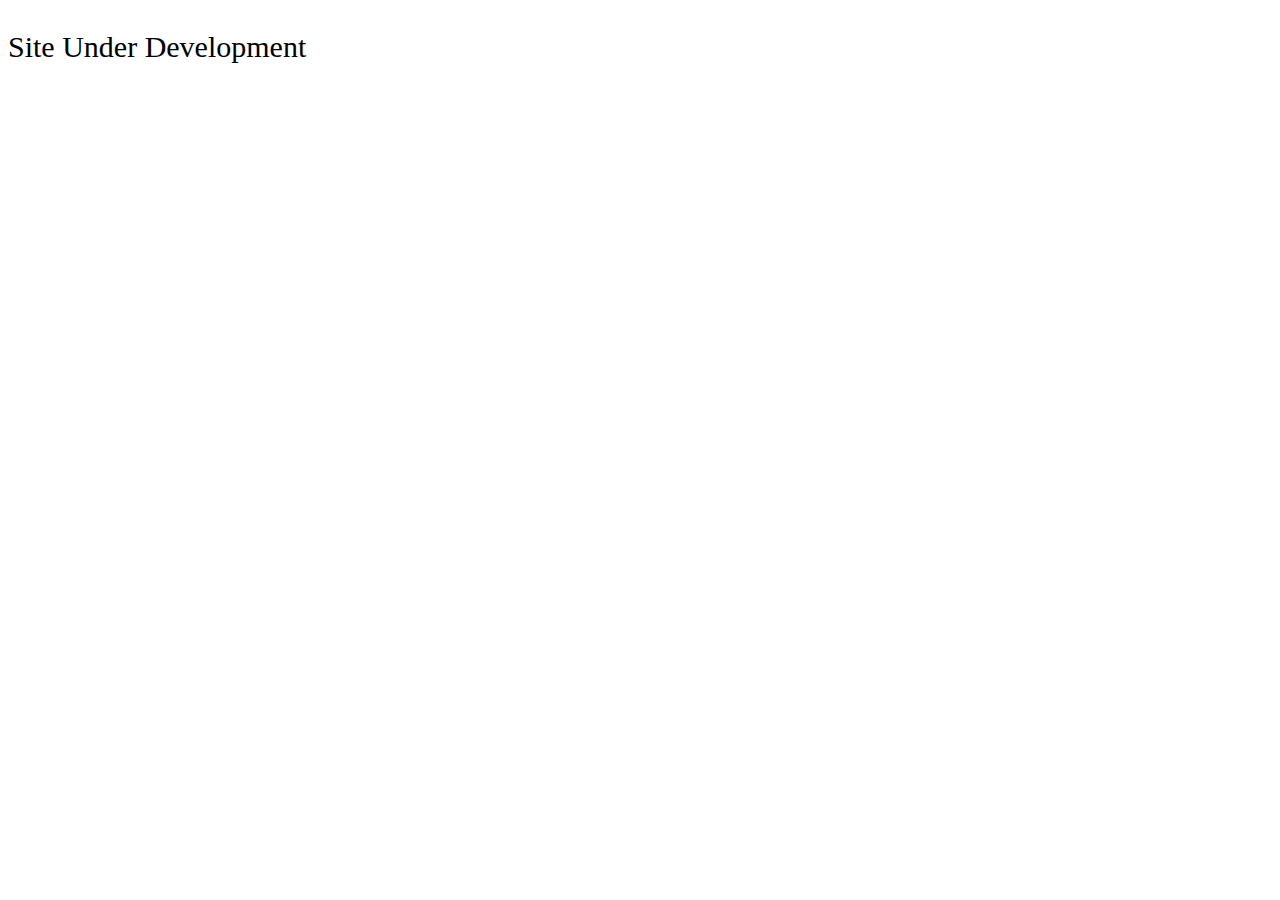
<file: index-up.html>
<!DOCTYPE html>
<html lang="en">
<head>
    <meta charset="UTF-8">
    <meta name="viewport" content="width=device-width, initial-scale=1.0">
    <title>Comming Soon</title>
</head>
<body>
    <p>Site Under Development</p>
</body>
</html>
<style>
    p{
        font-size: 30px;
    }
</style>
</file>
